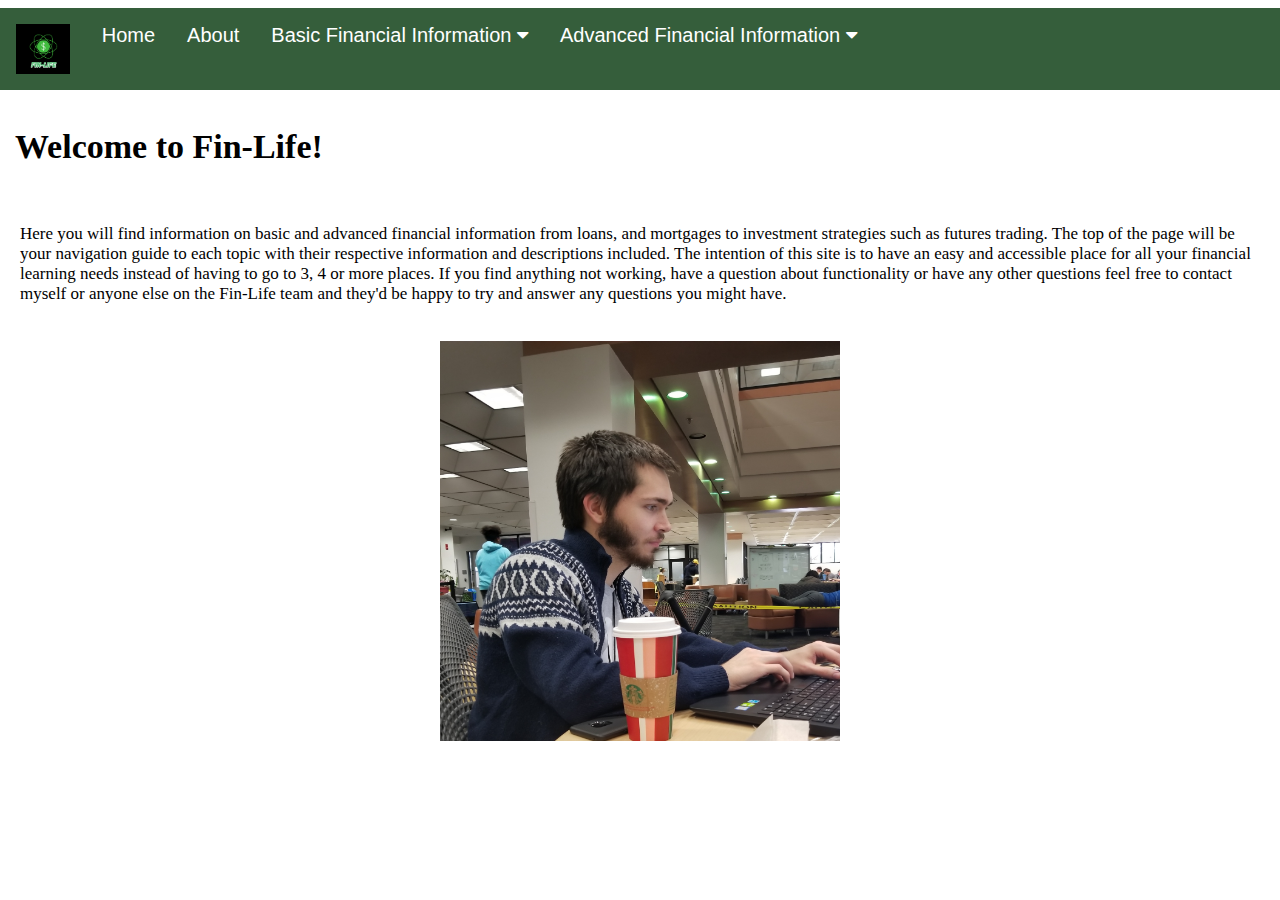
<file: html/index.html>
<!DOCTYPE html>
<html>
<head>
<meta name="viewport" content="width=device-width, initial-scale=1">
<title>Home| Fin-Life</title>
<link rel="stylesheet" href="https://cdnjs.cloudflare.com/ajax/libs/font-awesome/4.7.0/css/font-awesome.min.css">
<link rel="shortcut icon" href="/imgs/fl.ico" type="image/x-icon" />
<link rel="stylesheet" type="text/css" href="/mystyle.css">

</head>
<body>

<div class="navbar">
  <a href="#" class="navbar-left"><img src="/imgs/finLifeLogo.png" height="50px"></a>
  <a href="/html/index.html">Home</a>
  <a href="/html/about.html">About</a>
  <div class="dropdown">
  <button class="dropbtn" onclick="basicInfo()">Basic Financial Information
    <i class="fa fa-caret-down"></i>
  </button>
  <div class="dropdown-content" id="basicInfo">
    <a href="/html/loans.html">Loans</a>
    <a href="/html/stocks.html">Stocks</a>
    <a href="/html/checkingAcc.html">Checking and Savings Accounts</a>
  </div>
  </div>
  <div class="dropdown">
        <button class="dropbtn" onclick="advancedInfo()">Advanced Financial Information
          <i class="fa fa-caret-down"></i>
        </button>
        <div class="dropdown-content" id="advancedInfo">
          <a href="/html/derivatives.html">Derivatives</a>
          <a href="/html/futureTrading.html">Futures Trading</a>
          
        </div>
        </div>
</div>

<h1>Welcome to Fin-Life!</h1>
<p>Here you will find information on basic and advanced financial information from loans, and mortgages to investment strategies such as futures trading.
    The top of the page will be your navigation guide to each topic with their respective information and descriptions included.
    The intention of this site is to have an easy and accessible place for all your financial learning needs instead of having to go to 3, 4 or more places.
    If you find anything not working, have a question about functionality or have any other questions feel free to contact myself or anyone else on the Fin-Life team 
    and they'd be happy to try and answer any questions you might have.</p>
 <img src="/imgs/investor.jpg" width="400px" height="400px">
<script>
/* When the user clicks on the button, 
toggle between hiding and showing the dropdown content */
function basicInfo() {
  document.getElementById("basicInfo").classList.toggle("show");
}

function advancedInfo()
{
    document.getElementById("advancedInfo").classList.toggle("show");
}

// Close the dropdown if the user clicks outside of it
window.onclick = function(e) {
  if (!e.target.matches('.dropbtn')) {
  var myDropdown = document.getElementById("basicInfo");
    if (myDropdown.classList.contains('show')) {
      myDropdown.classList.remove('show');
    }
  }
}

</script>
</body>
</html>
</file>
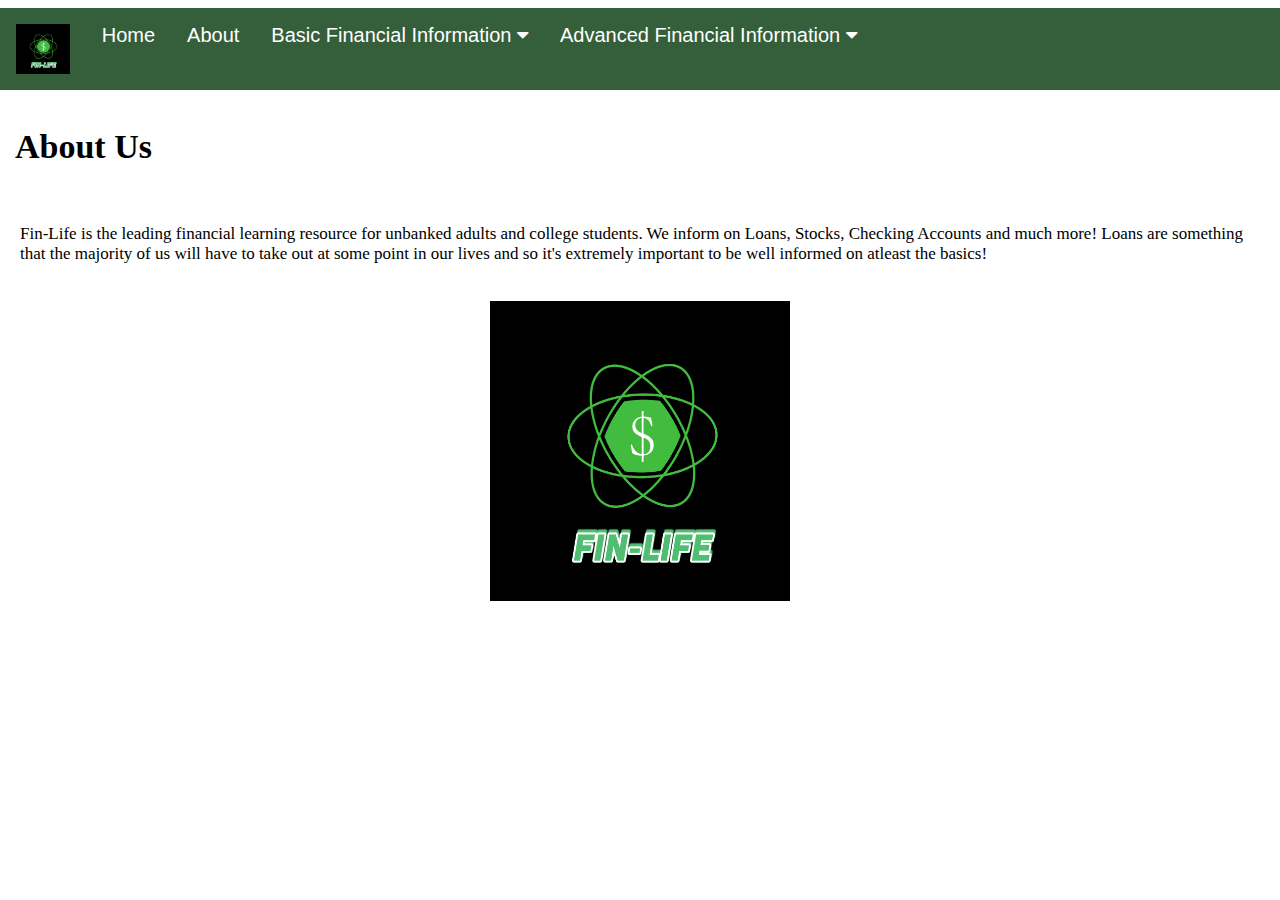
<file: html/about.html>
<!DOCTYPE html>
<html>
<head>
<meta name="viewport" content="width=device-width, initial-scale=1">
<title>About Us | Fin-Life</title>
<link rel="stylesheet" href="https://cdnjs.cloudflare.com/ajax/libs/font-awesome/4.7.0/css/font-awesome.min.css">
<link rel="shortcut icon" href="/imgs/fl.ico" type="image/x-icon" />
<link rel="stylesheet" type="text/css" href="/mystyle.css">
</head>
<body>
    <div class="navbar">
        <a href="#" class="navbar-left"><img src="/imgs/finLifeLogo.png" height="50px"></a>
        <a href="/html/index.html">Home</a>
        <a href="/html/about.html">About</a>
        <div class="dropdown">
        <button class="dropbtn" onclick="basicInfo()">Basic Financial Information
          <i class="fa fa-caret-down"></i>
        </button>
        <div class="dropdown-content" id="basicInfo">
          <a href="/html/loans.html">Loans</a>
          <a href="/html/stocks.html">Stocks</a>
          <a href="/html/checkingAcc.html">Checking and Savings Accounts</a>
        </div>
        </div>
        <div class="dropdown">
              <button class="dropbtn" onclick="advancedInfo()">Advanced Financial Information
                <i class="fa fa-caret-down"></i>
              </button>
              <div class="dropdown-content" id="advancedInfo">
                <a href="/html/derivatives.html">Derivatives</a>
                <a href="/html/futureTrading.html">Futures Trading</a>
                
              </div>
              </div>
      </div>
<h1>About Us</h1>
<p>Fin-Life is the leading financial learning resource for unbanked adults and college students. We inform on Loans, Stocks, Checking Accounts and much more!
    Loans are something that the majority of us will have to take out at some point in our lives and so it's extremely important to be well informed on <break>
    atleast the basics!
</p>
<img src="/imgs/finLifeLogo.png" width="300px" height="300px" >
<script>
/* When the user clicks on the button, 
toggle between hiding and showing the dropdown content */
function basicInfo() {
  document.getElementById("basicInfo").classList.toggle("show");
}

function advancedInfo()
{
    document.getElementById("advancedInfo").classList.toggle("show");
}

// Close the dropdown if the user clicks outside of it
window.onclick = function(e) {
  if (!e.target.matches('.dropbtn')) {
  var myDropdown = document.getElementById("basicInfo");
    if (myDropdown.classList.contains('show')) {
      myDropdown.classList.remove('show');
    }
  }
}

</script>
</body>
</html>
</file>
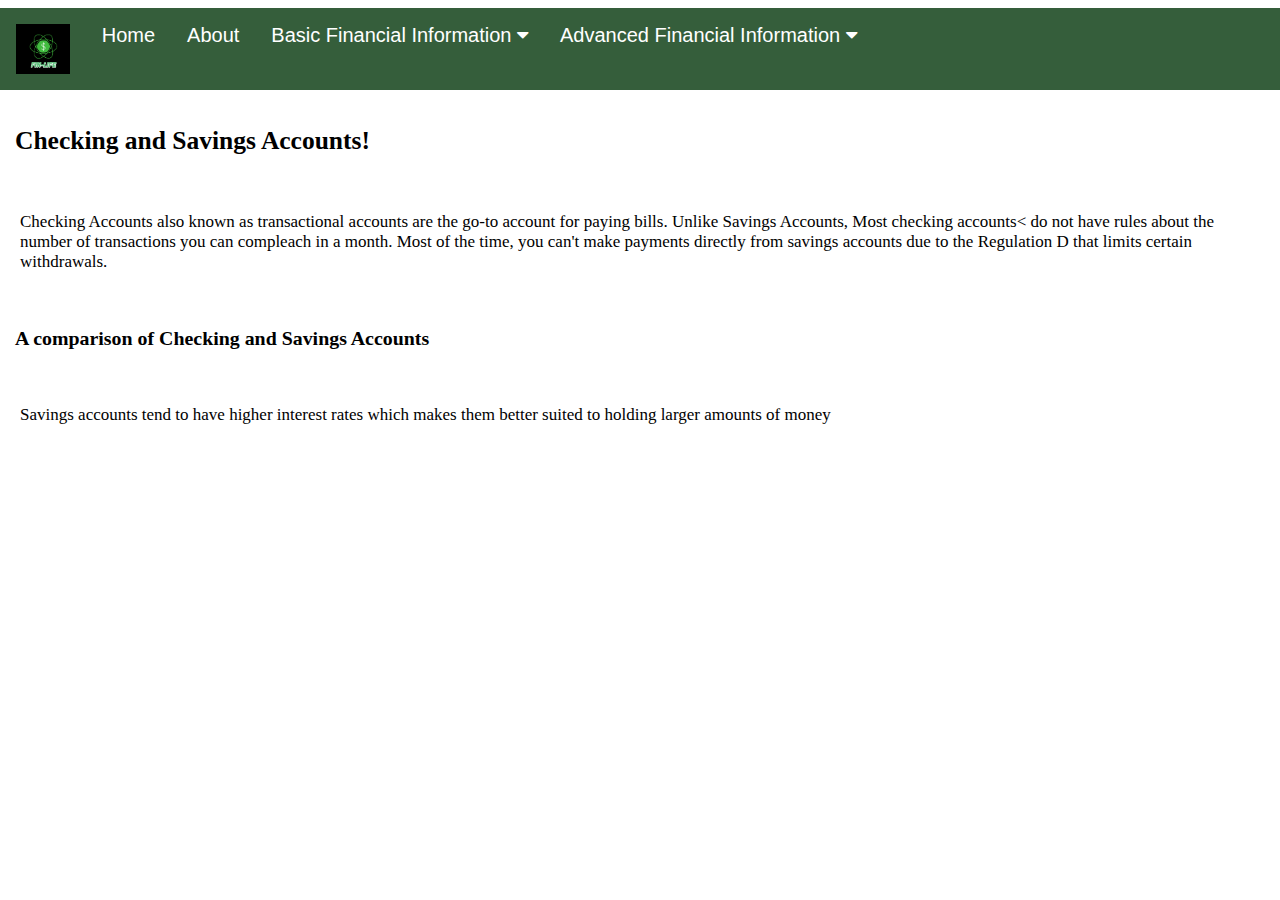
<file: html/checkingAcc.html>
<!DOCTYPE html>
<html>
<head>
<meta name="viewport" content="width=device-width, initial-scale=1">
<title>Checking and Saving Accounts | Fin-Life</title>
<link rel="stylesheet" href="https://cdnjs.cloudflare.com/ajax/libs/font-awesome/4.7.0/css/font-awesome.min.css">
<link rel="shortcut icon" href="/imgs/fl.ico" type="image/x-icon" />
<link rel="stylesheet" type="text/css" href="/mystyle.css">
</head>
<body>
    <div class="navbar">
        <a href="#" class="navbar-left"><img src="/imgs/finLifeLogo.png" height="50px"></a>
        <a href="/html/index.html">Home</a>
        <a href="/html/about.html">About</a>
        <div class="dropdown">
        <button class="dropbtn" onclick="basicInfo()">Basic Financial Information
          <i class="fa fa-caret-down"></i>
        </button>
        <div class="dropdown-content" id="basicInfo">
          <a href="/html/loans.html">Loans</a>
          <a href="/html/stocks.html">Stocks</a>
          <a href="/html/checkingAcc.html">Checking and Savings Accounts</a>
        </div>
        </div>
        <div class="dropdown">
              <button class="dropbtn" onclick="advancedInfo()">Advanced Financial Information
                <i class="fa fa-caret-down"></i>
              </button>
              <div class="dropdown-content" id="advancedInfo">
                <a href="/html/derivatives.html">Derivatives</a>
                <a href="/html/futureTrading.html">Futures Trading</a>
                
              </div>
              </div>
      </div>

<h2>Checking and Savings Accounts!</h2>
<p>Checking Accounts also known as transactional accounts are the go-to account for paying bills. Unlike Savings Accounts, 
    Most checking accounts< do not have rules about the number of transactions you can compleach in a month. Most of the time, you
    can't make payments directly from savings accounts due to the Regulation D that limits certain withdrawals.
</p>
<h3>A comparison of Checking and Savings Accounts</h3>
<p>Savings accounts tend to have higher interest rates which makes them better suited to holding larger amounts of money</p>

<script>
/* When the user clicks on the button, 
toggle between hiding and showing the dropdown content */
function basicInfo() {
  document.getElementById("basicInfo").classList.toggle("show");
}

function advancedInfo()
{
    document.getElementById("advancedInfo").classList.toggle("show");
}

// Close the dropdown if the user clicks outside of it
window.onclick = function(e) {
  if (!e.target.matches('.dropbtn')) {
  var myDropdown = document.getElementById("basicInfo");
    if (myDropdown.classList.contains('show')) {
      myDropdown.classList.remove('show');
    }
  }
}

</script>
</body>
</html>
</file>
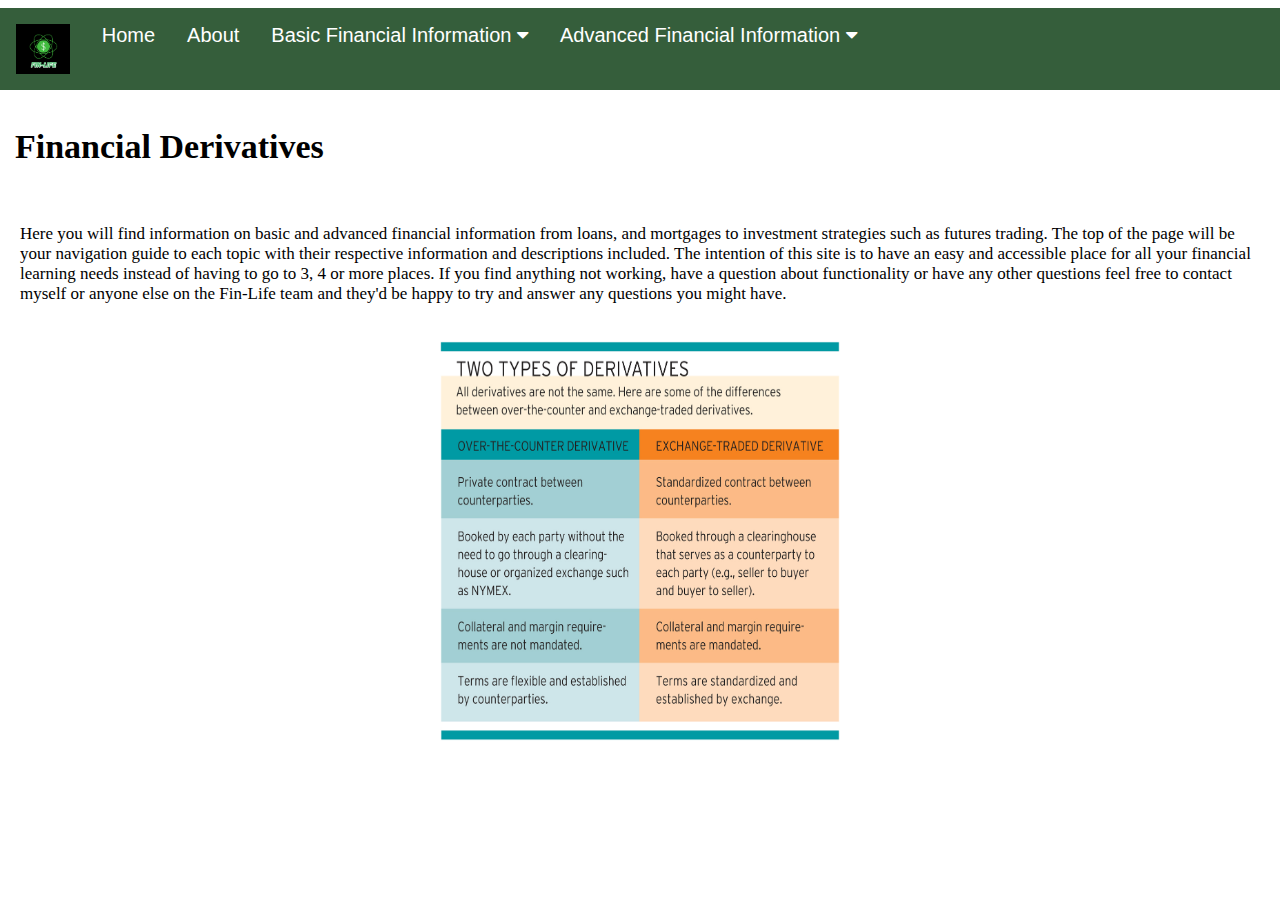
<file: html/derivatives.html>
<!DOCTYPE html>
<html>
<head>
<meta name="viewport" content="width=device-width, initial-scale=1">
<title>Derivatives | Fin-Life</title>
<link rel="stylesheet" href="https://cdnjs.cloudflare.com/ajax/libs/font-awesome/4.7.0/css/font-awesome.min.css">
<link rel="shortcut icon" href="/imgs/fl.ico" type="image/x-icon" />
<link rel="stylesheet" type="text/css" href="/mystyle.css">
</head>
<body>
    <div class="navbar">
        <a href="#" class="navbar-left"><img src="/imgs/finLifeLogo.png" height="50px"></a>
        <a href="/html/index.html">Home</a>
        <a href="/html/about.html">About</a>
        <div class="dropdown">
        <button class="dropbtn" onclick="basicInfo()">Basic Financial Information
          <i class="fa fa-caret-down"></i>
        </button>
        <div class="dropdown-content" id="basicInfo">
          <a href="/html/loans.html">Loans</a>
          <a href="/html/stocks.html">Stocks</a>
          <a href="/html/checkingAcc.html">Checking and Savings Accounts</a>
        </div>
        </div>
        <div class="dropdown">
              <button class="dropbtn" onclick="advancedInfo()">Advanced Financial Information
                <i class="fa fa-caret-down"></i>
              </button>
              <div class="dropdown-content" id="advancedInfo">
                <a href="/html/derivatives.html">Derivatives</a>
                <a href="/html/futureTrading.html">Futures Trading</a>
                
              </div>
              </div>
      </div>

<h1>Financial Derivatives</h1>
<p>Here you will find information on basic and advanced financial information from loans, and mortgages to investment strategies such as futures trading.
    The top of the page will be your navigation guide to each topic with their respective information and descriptions included.
    The intention of this site is to have an easy and accessible place for all your financial learning needs instead of having to go to 3, 4 or more places.
    If you find anything not working, have a question about functionality or have any other questions feel free to contact myself or anyone else on the Fin-Life team 
    and they'd be happy to try and answer any questions you might have.</p>
    <img  src="/imgs/deriv.jpg" border-radius: 100% width="400px" height="400px">

<script>
/* When the user clicks on the button, 
toggle between hiding and showing the dropdown content */
function basicInfo() {
  document.getElementById("basicInfo").classList.toggle("show");
}

function advancedInfo()
{
    document.getElementById("advancedInfo").classList.toggle("show");
}

// Close the dropdown if the user clicks outside of it
window.onclick = function(e) {
  if (!e.target.matches('.dropbtn')) {
  var myDropdown = document.getElementById("basicInfo");
    if (myDropdown.classList.contains('show')) {
      myDropdown.classList.remove('show');
    }
  }
}

</script>
</body>
</html>
</file>
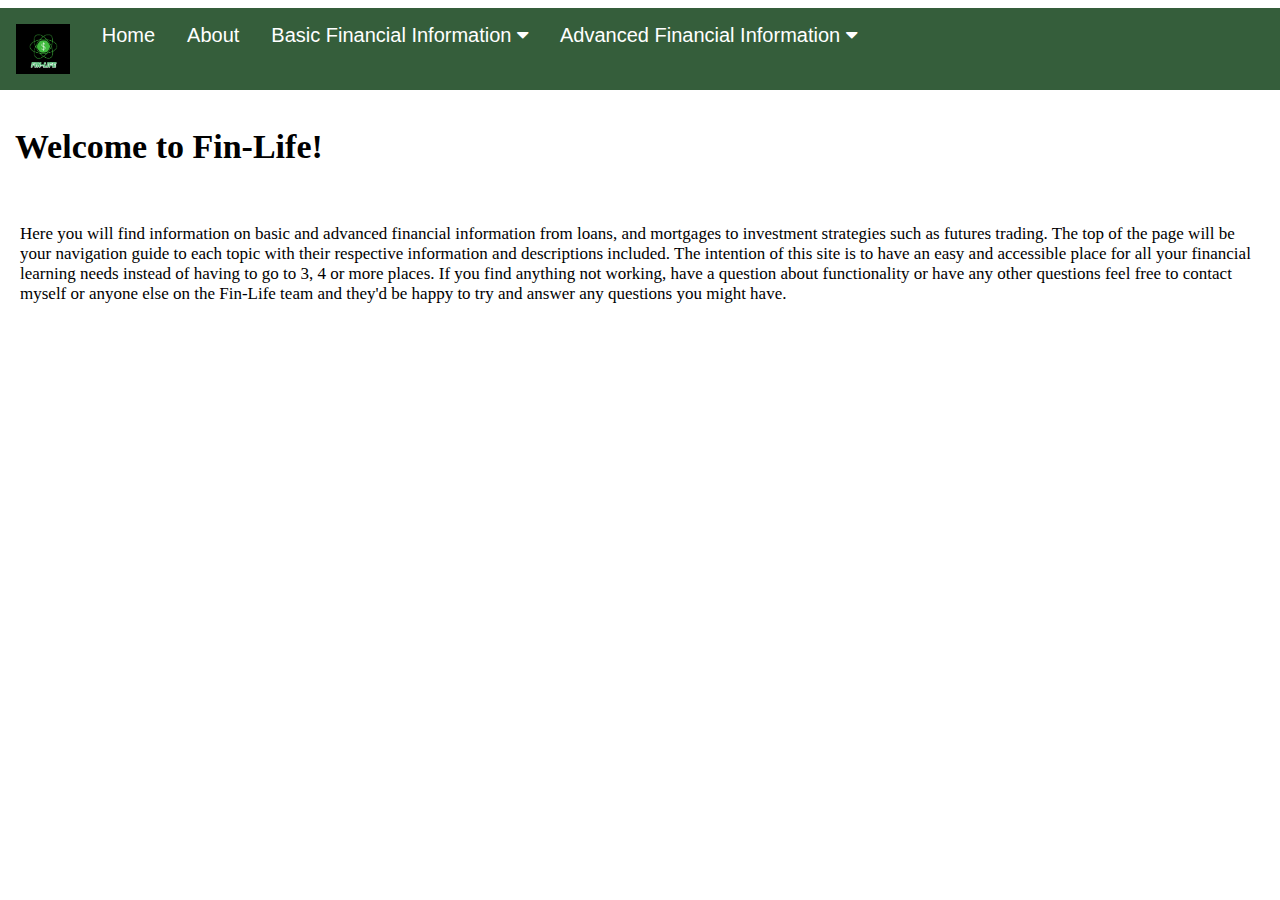
<file: html/futureTrading.html>
<!DOCTYPE html>
<html>
<head>
<meta name="viewport" content="width=device-width, initial-scale=1">
<title>Futures Trading | Fin-Life</title>
<link rel="stylesheet" href="https://cdnjs.cloudflare.com/ajax/libs/font-awesome/4.7.0/css/font-awesome.min.css">
<link rel="shortcut icon" href="/imgs/fl.ico" type="image/x-icon" />
<link rel="stylesheet" type="text/css" href="/mystyle.css">
</head>
<body>
    <div class="navbar">
        <a href="#" class="navbar-left"><img src="/imgs/finLifeLogo.png" height="50px"></a>
        <a href="/html/index.html">Home</a>
        <a href="/html/about.html">About</a>
        <div class="dropdown">
        <button class="dropbtn" onclick="basicInfo()">Basic Financial Information
          <i class="fa fa-caret-down"></i>
        </button>
        <div class="dropdown-content" id="basicInfo">
          <a href="/html/loans.html">Loans</a>
          <a href="/html/stocks.html">Stocks</a>
          <a href="/html/checkingAcc.html">Checking and Savings Accounts</a>
        </div>
        </div>
        <div class="dropdown">
              <button class="dropbtn" onclick="advancedInfo()">Advanced Financial Information
                <i class="fa fa-caret-down"></i>
              </button>
              <div class="dropdown-content" id="advancedInfo">
                <a href="/html/derivatives.html">Derivatives</a>
                <a href="/html/futureTrading.html">Futures Trading</a>
                
              </div>
              </div>
      </div>

<h1>Welcome to Fin-Life!</h1>
<p>Here you will find information on basic and advanced financial information from loans, and mortgages to investment strategies such as futures trading.
    The top of the page will be your navigation guide to each topic with their respective information and descriptions included.
    The intention of this site is to have an easy and accessible place for all your financial learning needs instead of having to go to 3, 4 or more places.
    If you find anything not working, have a question about functionality or have any other questions feel free to contact myself or anyone else on the Fin-Life team 
    and they'd be happy to try and answer any questions you might have.</p>

<script>
/* When the user clicks on the button, 
toggle between hiding and showing the dropdown content */
function basicInfo() {
  document.getElementById("basicInfo").classList.toggle("show");
}

function advancedInfo()
{
    document.getElementById("advancedInfo").classList.toggle("show");
}

// Close the dropdown if the user clicks outside of it
window.onclick = function(e) {
  if (!e.target.matches('.dropbtn')) {
  var myDropdown = document.getElementById("basicInfo");
    if (myDropdown.classList.contains('show')) {
      myDropdown.classList.remove('show');
    }
  }
}

</script>
</body>
</html>
</file>
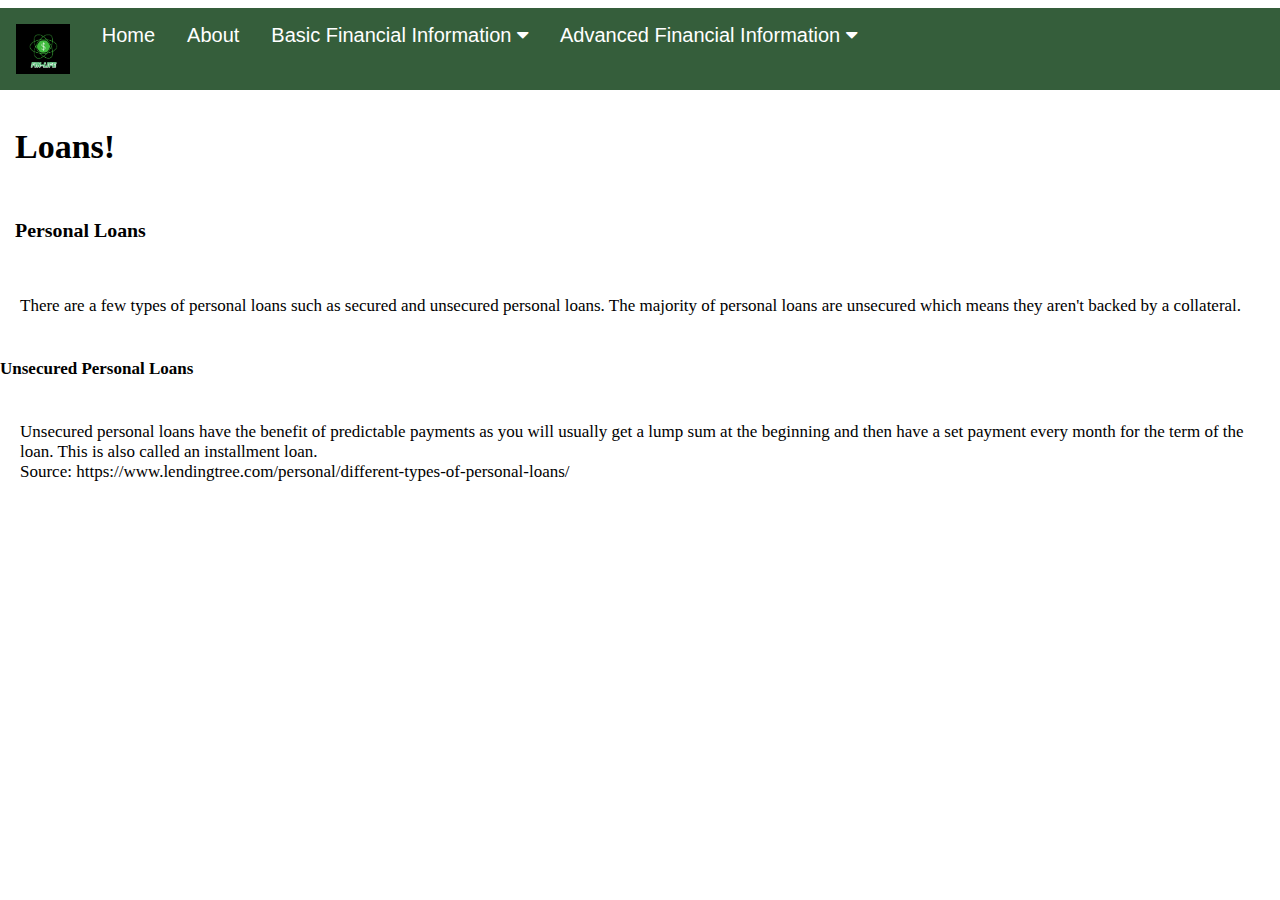
<file: html/loans.html>
<!DOCTYPE html>
<html>
<head>
<meta name="viewport" content="width=device-width, initial-scale=1">
<title>Loans | Fin-Life</title>
<link rel="stylesheet" href="https://cdnjs.cloudflare.com/ajax/libs/font-awesome/4.7.0/css/font-awesome.min.css">
<link rel="shortcut icon" href="/imgs/fl.ico" type="image/x-icon" />
<link rel="stylesheet" type="text/css" href="/mystyle.css">
</head>
<body>

    <div class="navbar">
        <a href="#" class="navbar-left"><img src="/imgs/finLifeLogo.png" height="50px"></a>
        <a href="/html/index.html">Home</a>
        <a href="/html/about.html">About</a>
        <div class="dropdown">
        <button class="dropbtn" onclick="basicInfo()">Basic Financial Information
          <i class="fa fa-caret-down"></i>
        </button>
        <div class="dropdown-content" id="basicInfo">
          <a href="/html/loans.html">Loans</a>
          <a href="/html/stocks.html">Stocks</a>
          <a href="/html/checkingAcc.html">Checking and Savings Accounts</a>
        </div>
        </div>
        <div class="dropdown">
              <button class="dropbtn" onclick="advancedInfo()">Advanced Financial Information
                <i class="fa fa-caret-down"></i>
              </button>
              <div class="dropdown-content" id="advancedInfo">
                <a href="/html/derivatives.html">Derivatives</a>
                <a href="/html/futureTrading.html">Futures Trading</a>
                
              </div>
              </div>
      </div>

<h1>Loans!</h1>
    <h3>Personal Loans</h3>
    <p>There are a few types of personal loans such as secured and unsecured personal loans.
        The majority of personal loans are unsecured which means they aren't backed by a collateral.
    </p>
    <h4>Unsecured Personal Loans</h4>
    <p>Unsecured personal loans have the benefit of predictable payments as you will usually get a lump sum at the beginning
        and then have a set payment every month for the term of the loan. This is also called an installment loan.
        <br> Source: https://www.lendingtree.com/personal/different-types-of-personal-loans/
    </p>

   

<script>
/* When the user clicks on the button, 
toggle between hiding and showing the dropdown content */
function basicInfo() {
  document.getElementById("basicInfo").classList.toggle("show");
}

function advancedInfo()
{
    document.getElementById("advancedInfo").classList.toggle("show");
}

// Close the dropdown if the user clicks outside of it
window.onclick = function(e) {
  if (!e.target.matches('.dropbtn')) {
  var myDropdown = document.getElementById("basicInfo");
    if (myDropdown.classList.contains('show')) {
      myDropdown.classList.remove('show');
    }
  }
}

</script>
</body>
</html>
</file>
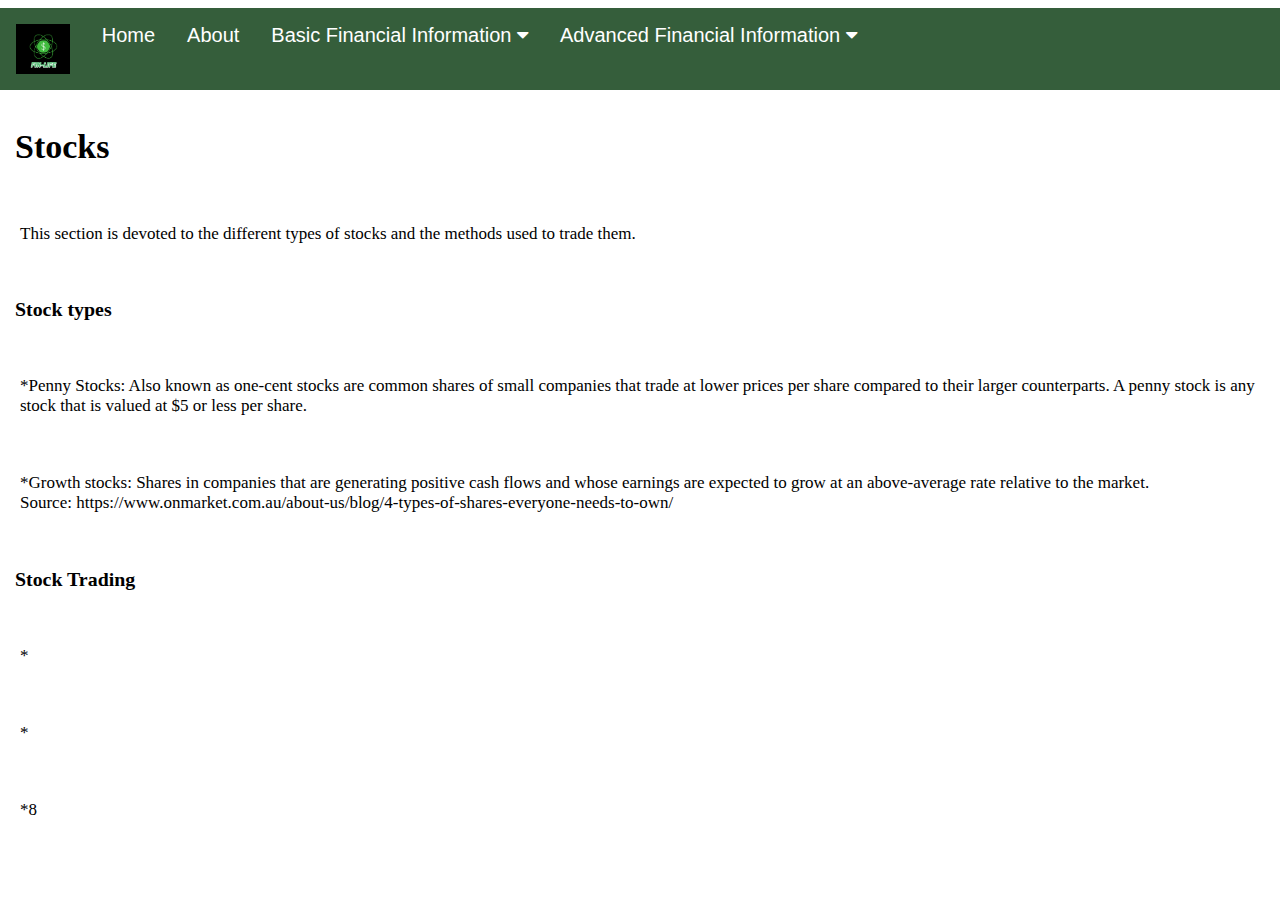
<file: html/stocks.html>
<!DOCTYPE html>
<html>
<head>
<meta name="viewport" content="width=device-width, initial-scale=1">
<title>Stocks | Fin-Life</title>
<link rel="stylesheet" href="https://cdnjs.cloudflare.com/ajax/libs/font-awesome/4.7.0/css/font-awesome.min.css">
<link rel="shortcut icon" href="/imgs/fl.ico" type="image/x-icon" />
<link rel="stylesheet" type="text/css" href="/mystyle.css">

</head>
<body>
    <div class="navbar">
        <a href="#" class="navbar-left"><img src="/imgs/finLifeLogo.png" height="50px"></a>
        <a href="/html/index.html">Home</a>
        <a href="/html/about.html">About</a>
        <div class="dropdown">
        <button class="dropbtn" onclick="basicInfo()">Basic Financial Information
          <i class="fa fa-caret-down"></i>
        </button>
        <div class="dropdown-content" id="basicInfo">
          <a href="/html/loans.html">Loans</a>
          <a href="/html/stocks.html">Stocks</a>
          <a href="/html/checkingAcc.html">Checking and Savings Accounts</a>
        </div>
        </div>
        <div class="dropdown">
              <button class="dropbtn" onclick="advancedInfo()">Advanced Financial Information
                <i class="fa fa-caret-down"></i>
              </button>
              <div class="dropdown-content" id="advancedInfo">
                <a href="/html/derivatives.html">Derivatives</a>
                <a href="/html/futureTrading.html">Futures Trading</a>
                
              </div>
              </div>
      </div>

<h1>Stocks</h1>
<p>This section is devoted to the different types of stocks and the methods used to trade them.</p>



<h3>Stock types</h3>
<p>*Penny Stocks: Also known as one-cent stocks are common shares of small companies that
    trade at lower prices per share compared to their larger counterparts. A penny stock
    is any stock that is valued at $5 or less per share.
</p>
<p>*Growth stocks: Shares in companies that are generating positive cash flows and whose earnings
    are expected to grow at an above-average rate relative to the market. <br>
   Source: https://www.onmarket.com.au/about-us/blog/4-types-of-shares-everyone-needs-to-own/
</p>

<h3>Stock Trading</h3>
<p>*</p>
<p>*</p>
<p>*8</p>

<script>
/* When the user clicks on the button, 
toggle between hiding and showing the dropdown content */
function basicInfo() {
  document.getElementById("basicInfo").classList.toggle("show");
}

function advancedInfo()
{
    document.getElementById("advancedInfo").classList.toggle("show");
}

// Close the dropdown if the user clicks outside of it
window.onclick = function(e) {
  if (!e.target.matches('.dropbtn')) {
  var myDropdown = document.getElementById("basicInfo");
    if (myDropdown.classList.contains('show')) {
      myDropdown.classList.remove('show');
    }
  }
}

</script>
</body>
</html>
</file>
<file: mystyle.css>
.navbar {
    overflow: hidden;
    background-color: #355e3b;
    font-family: Arial, Helvetica, sans-serif;
  }
  .navbar a {
    float: left;
    font-size: 20px;
    padding: 16px 16px;
    color: white;
    text-align: center;
    vertical-align: middle;
    text-decoration: none;
  } 
  .dropdown {
    float: left;
    overflow: hidden;
  }
  .dropdown .dropbtn {
    cursor: pointer;
    text-align: center;
    vertical-align: middle;
    padding: 16px 16px;
    font-size: 20px;  
    border: none;
    outline: none;
    color: white;
   
    background-color: inherit;
    font-family: inherit;
    margin: 0;
  }
  .dropdown-content {
    display: none;
    position: absolute;
    background-color: #f9f9f9;
    min-width: 80px;
    box-shadow: 0px 8px 16px 0px rgba(0,0,0,0.2);
    z-index: 1;
  }
  .dropdown-content a {
    float: none;
    color: black;
    
    text-decoration: none;
    display: block;
    text-align: left;
  }
  .dropdown-content a:hover {
    background-color: #ddd;
  }
  .show {
    display: block;
  }
  img {
    
    display: block;
    margin-left: auto;
    margin-right: auto;
  }
  body {font-size: 17px; margin-left: auto; margin-right: auto;}
  h1, h2, h3 { color: #000; padding: 15px;}
  p {padding: 20px};
</file>
